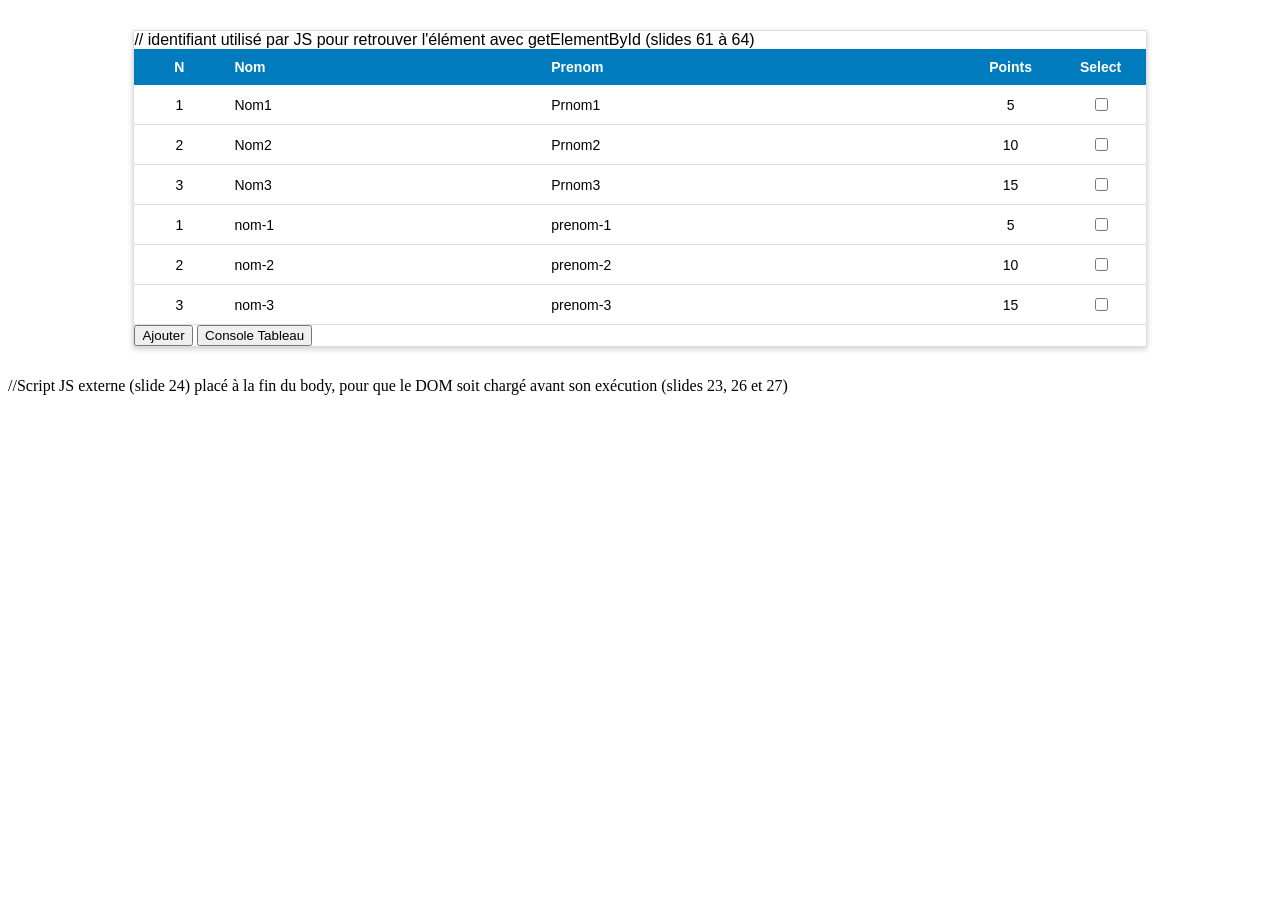
<file: etape3/index.html>
<!DOCTYPE html>
<head>
    <meta charset="UTF-8">
    <link rel="stylesheet" href="style.css">
</head>
<body>
    <div id="table_container">
       // identifiant utilisé par JS pour retrouver l'élément avec getElementById (slides 61 à 64)
        <table id="table_persons">
            <tr>
                <th class="col_num">N</th>
                <th class="col_S">Nom</th>
                <th class="col_S">Prenom</th>
                <th class="col_num">Points</th>
                <th class="col_chkbox">Select</th>
            </tr>
            <tr>
                <td class="col_num">1</td>
                <td class="col_S">Nom1</td>
                <td class="col_S">Prnom1</td>
                <td class="col_num">5</td>
                <td class="col_chkbox"><input type="checkbox"/></td>
            </tr>
            <tr>
                <td class="col_num">2</td>
                <td class="col_S">Nom2</td>
                <td class="col_S">Prnom2</td>
                <td class="col_num">10</td>
                <td class="col_chkbox"><input type="checkbox"/></td>
            </tr>
            <tr>
                <td class="col_num">3</td>
                <td class="col_S">Nom3</td>
                <td class="col_S">Prnom3</td>
                <td class="col_num">15</td>
                <td class="col_chkbox"><input type="checkbox"/></td>
            </tr>
        </table>
        <button onclick="doInsertRowTable(99, 'nom', 'prenom', 10)">Ajouter</button>
        <button onclick="consoleTableau()">Console Tableau</button>
    </div>
    //Script JS externe (slide 24) placé à la fin du body, pour que le DOM soit chargé avant son exécution (slides 23, 26 et 27)
    <script src="script.js"></script>
</body>
</html>
</file>
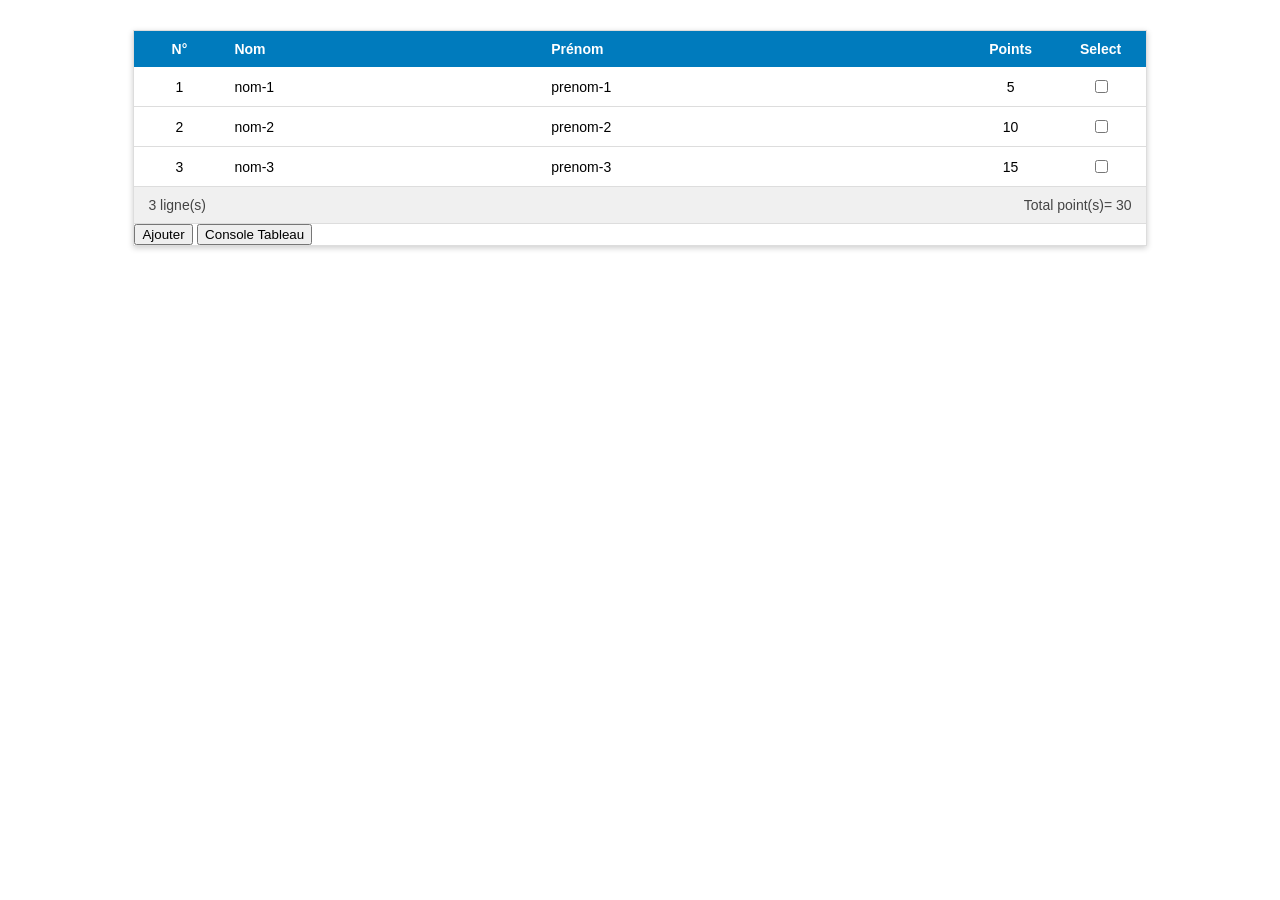
<file: etape4/index.html>
<!DOCTYPE html>
<head>
    <title>CRUD-Persons</title>
    <meta charset="UTF-8">
    <link rel="stylesheet" href="style.css">
</head>
<body>
    <div id="table_container">
        <!-- id : identifiant utilisé par JS pour retrouver l'élément avec getElementById (slides 61 à 64) -->
        <table id="table_persons">
            <tr>
                <th class="col_num">N°</th>
                <th class="col_S">Nom</th>
                <th class="col_S">Prénom</th>
                <th class="col_num">Points</th>
                <th class="col_chkbox">Select</th>
            </tr>
        </table>
        <!--  p1 et p3 sont modifiés par JS avec getElementById + innerText (slides 61 à 64 et 91) -->
        <div id="container_summary">
            <p id="p1">0 ligne(s)</p>
            <p id="p2"></p>
            <p id="p3">Total point(s)= 0</p>
        </div>
        <!-- onclick : événement "au clic" qui appelle une fonction JS (slides 22 wt 129 à 135) -->
        <button onclick="doInsert('nom', 'prenom', 10)">Ajouter</button>
        <button onclick="consoleTableau()">Console Tableau</button>
    </div>
    <!-- Script JS externe (slide 24) placé à la fin du body, pour que le DOM soit chargé avant son exécution (slides 23 26 et 27) -->
    <script src="script.js"></script>
</body>
</html>
</file>
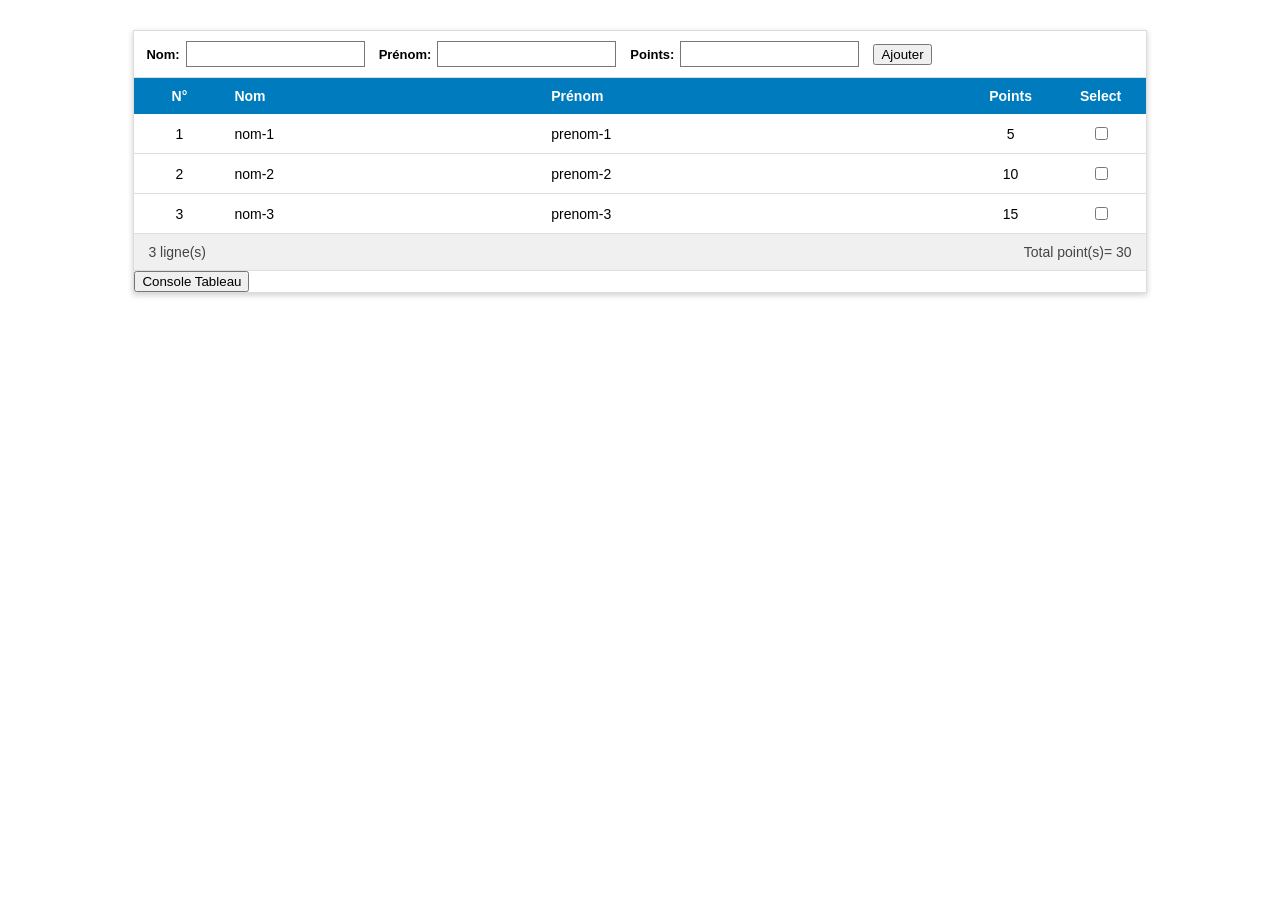
<file: etape5/index.html>
<!DOCTYPE html>
<head>
    <title>CRUD-Persons</title>
    <meta charset="UTF-8">
    <link rel="stylesheet" href="style.css">
</head>
<body>
    <div id="table_container">
        <!-- Champs de saisie : leurs id permettent à JS de les retrouver avec getElementById (slides 61 à 64) -->
        <div id="form_container">
            <div class="form_group">
                <label class="form_label">Nom:</label>
                <input type="text" id="form_nom" class="form_field"/>
            </div>
            <div class="form_group">
                <label class="form_label">Prénom:</label>
                <input type="text" id="form_prenom" class="form_field"/>
            </div>
            <div class="form_group">
                <label class="form_label">Points:</label>
                <input type="number" id="form_points" class="form_field"/>
            </div>
            <!-- onclick : événement "au clic" qui appelle une fonction JS (slides 22 et 129 à 135) -->
            <button class="btn-add" onclick="doNewData()">Ajouter</button>
        </div>
        <!-- id : identifiant utilisé par JS pour retrouver l'élément avec getElementById (slides 61 à 64) -->
        <table id="table_persons">
            <tr>
                <th class="col_num">N°</th>
                <th class="col_S">Nom</th>
                <th class="col_S">Prénom</th>
                <th class="col_num">Points</th>
                <th class="col_chkbox">Select</th>
            </tr>
        </table>
        <!-- Espace résumé : les p1 et p3 sont modifiés par JS avec getElementById + innerText (slides 61 à 64 et 91) -->
        <div id="container_summary">
            <p id="p1">0 ligne(s)</p>
            <p id="p2"></p>
            <p id="p3">Total point(s)= 0</p>
        </div>
        <button onclick="consoleTableau()">Console Tableau</button>
    </div>
    <!-- Script JS externe (slide 24) placé à la fin du body, pour que le DOM soit chargé avant son exécution (slides 23, 26 et 27) -->
    <script src="script.js"></script>
</body>
</html>
</file>
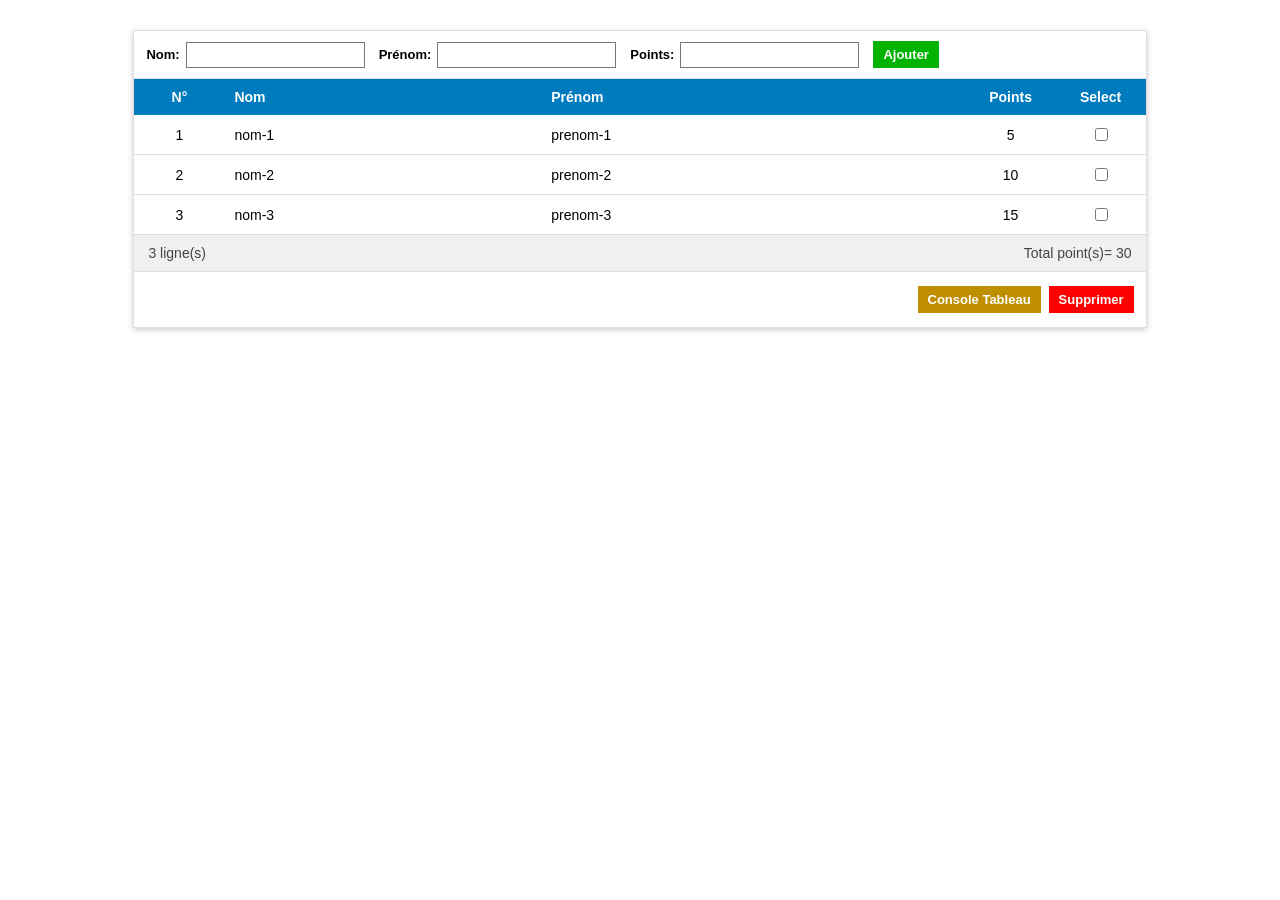
<file: etape6/index.html>
<!DOCTYPE html>
<head>
    <title>CRUD-Persons</title>
    <meta charset="UTF-8">
    <link rel="stylesheet" href="style.css">
</head>
<body>
    <div id="table_container">
        <!-- Champs de saisie : leurs id permettent à JS de les retrouver avec getElementById (slides 61 à 64) -->
        <div id="form_container">
            <div class="form_group">
                <label class="form_label">Nom:</label>
                <input type="text" id="form_nom" class="form_field"/>
            </div>
            <div class="form_group">
                <label class="form_label">Prénom:</label>
                <input type="text" id="form_prenom" class="form_field"/>
            </div>
            <div class="form_group">
                <label class="form_label">Points:</label>
                <input type="number" id="form_points" class="form_field"/>
            </div>
            <!-- onclick : événement "au clic" qui appelle une fonction JS (slides 22 et 129 à 135) -->
            <button class="btn-add" onclick="doNewData()">Ajouter</button>
        </div>
        <!-- id : identifiant utilisé par JS pour retrouver l'élément avec getElementById (slides 61 à 64) -->
        <table id="table_persons">
            <tr>
                <th class="col_num">N°</th>
                <th class="col_S">Nom</th>
                <th class="col_S">Prénom</th>
                <th class="col_num">Points</th>
                <th class="col_chkbox">Select</th>
            </tr>
        </table>
        <!-- Espace résumé : les p1 et p3 sont modifiés par JS avec getElementById + innerText (slides 61 à 64 et 91) -->
        <div id="container_summary">
            <p id="p1">0 ligne(s)</p>
            <p id="p2"></p>
            <p id="p3">Total point(s)= 0</p>
        </div>
        <div id="container_btn">
            <button class="btn-consol" onclick="consoleTableau()">Console Tableau</button>
            <button class="btn-del" onclick="deleteRow()">Supprimer</button>
        </div>
    </div>
    <!-- Script JS externe (slide 24) placé à la fin du body, pour que le DOM soit chargé avant son exécution (slides 23, 26 et 27) -->
    <script src="script.js"></script>
</body>
</html>
</file>
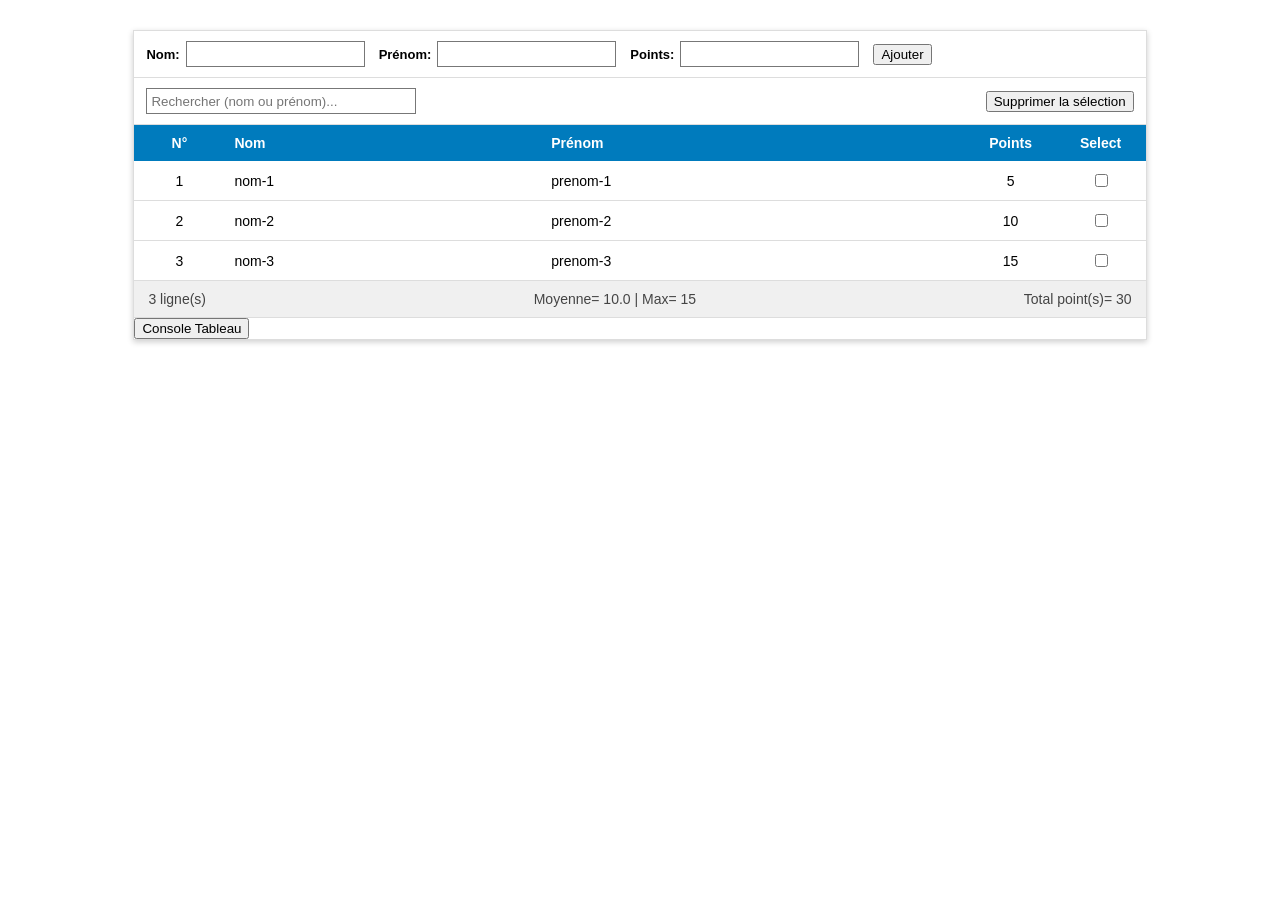
<file: etape7/index.html>
<!DOCTYPE html>
<head>
    <title>CRUD-Persons</title>
    <meta charset="UTF-8">
    <link rel="stylesheet" href="style.css">
</head>
<body>
    <div id="table_container">
        <!-- Champs de saisie : leurs id permettent à JS de les retrouver avec getElementById (slides 61 à 64) -->
        <div id="form_container">
            <div class="form_group">
                <label class="form_label">Nom:</label>
                <input type="text" id="form_nom" class="form_field"/>
            </div>
            <div class="form_group">
                <label class="form_label">Prénom:</label>
                <input type="text" id="form_prenom" class="form_field"/>
            </div>
            <div class="form_group">
                <label class="form_label">Points:</label>
                <input type="number" id="form_points" class="form_field"/>
            </div>
            <!-- onclick : événement "au clic" qui appelle une fonction JS (slides 22 et 129 à 135) -->
            <button class="btn-add" onclick="doNewData()">Ajouter</button>
        </div>
        <!-- AJOUT : barre d'outils -->
        <div id="toolbar">
            <!-- oninput : événement "à chaque frappe", appelle doSearch() pour filtrer le tableau (fonctionnalité 2) -->
            <input type="text" id="search" class="form_field" placeholder="Rechercher (nom ou prénom)..." oninput="doSearch()"/>
            <!-- onclick : appelle deleteSelected() pour supprimer les lignes cochées (fonctionnalité 1) -->
            <button onclick="deleteSelected()">Supprimer la sélection</button>
        </div>
        <!-- id : identifiant utilisé par JS pour retrouver l'élément avec getElementById (slides 61 à 64) -->
        <table id="table_persons">
            <tr>
                <th class="col_num">N°</th>
                <th class="col_S">Nom</th>
                <th class="col_S">Prénom</th>
                <th class="col_num">Points</th>
                <th class="col_chkbox">Select</th>
            </tr>
        </table>
        <!-- Espace résumé : les p1 et p3 sont modifiés par JS avec getElementById + innerText (slides 61 à 64 et 91) -->
        <div id="container_summary">
            <p id="p1">0 ligne(s)</p>
            <p id="p2"></p>
            <p id="p3">Total point(s)= 0</p>
        </div>
        <button onclick="consoleTableau()">Console Tableau</button>
    </div>
    <!-- Script JS externe (slide 24) placé à la fin du body, pour que le DOM soit chargé avant son exécution (slides 23, 26 et 27) -->
    <script src="script.js"></script>
</body>
</html>
</file>
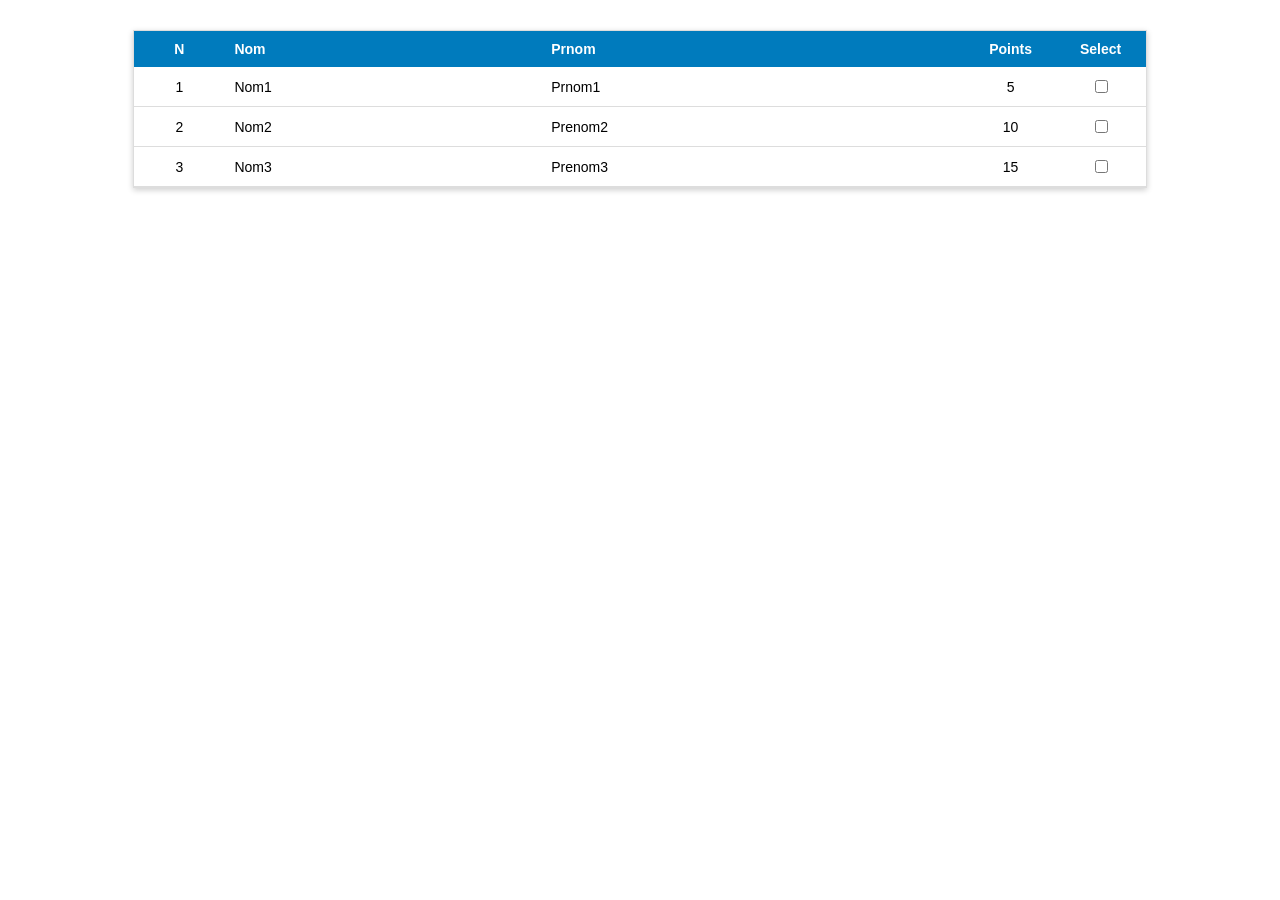
<file: etape1/index1.html>
<!DOCTYPE html>
<head>
    <meta charset="UTF-8">
    <link rel="stylesheet" href="style.css">
</head>
<body>
    <div id="table_container">
        <table>
            <tr>
                <th class="col_num">N</th>
                <th class="col_S">Nom</th>
                <th class="col_S">Prnom</th>
                <th class="col_num">Points</th>
                <th class="col_chkbox">Select</th>
            </tr>
            <tr>
                <td class="col_num">1</td>
                <td class="col_S">Nom1</td>
                <td class="col_S">Prnom1</td>
                <td class="col_num">5</td>
                <td class="col_chkbox"><input type="checkbox"/></td>
            </tr>
            <tr>
                <td class="col_num">2</td>
                <td class="col_S">Nom2</td>
                <td class="col_S">Prenom2</td>
                <td class="col_num">10</td>
                <td class="col_chkbox"><input type="checkbox"/></td>
            </tr>
            <tr>
                <td class="col_num">3</td>
                <td class="col_S">Nom3</td>
                <td class="col_S">Prenom3</td>
                <td class="col_num">15</td>
                <td class="col_chkbox"><input type="checkbox"/></td>
            </tr>
        </table>
    </div>
</body>
</html>
</file>
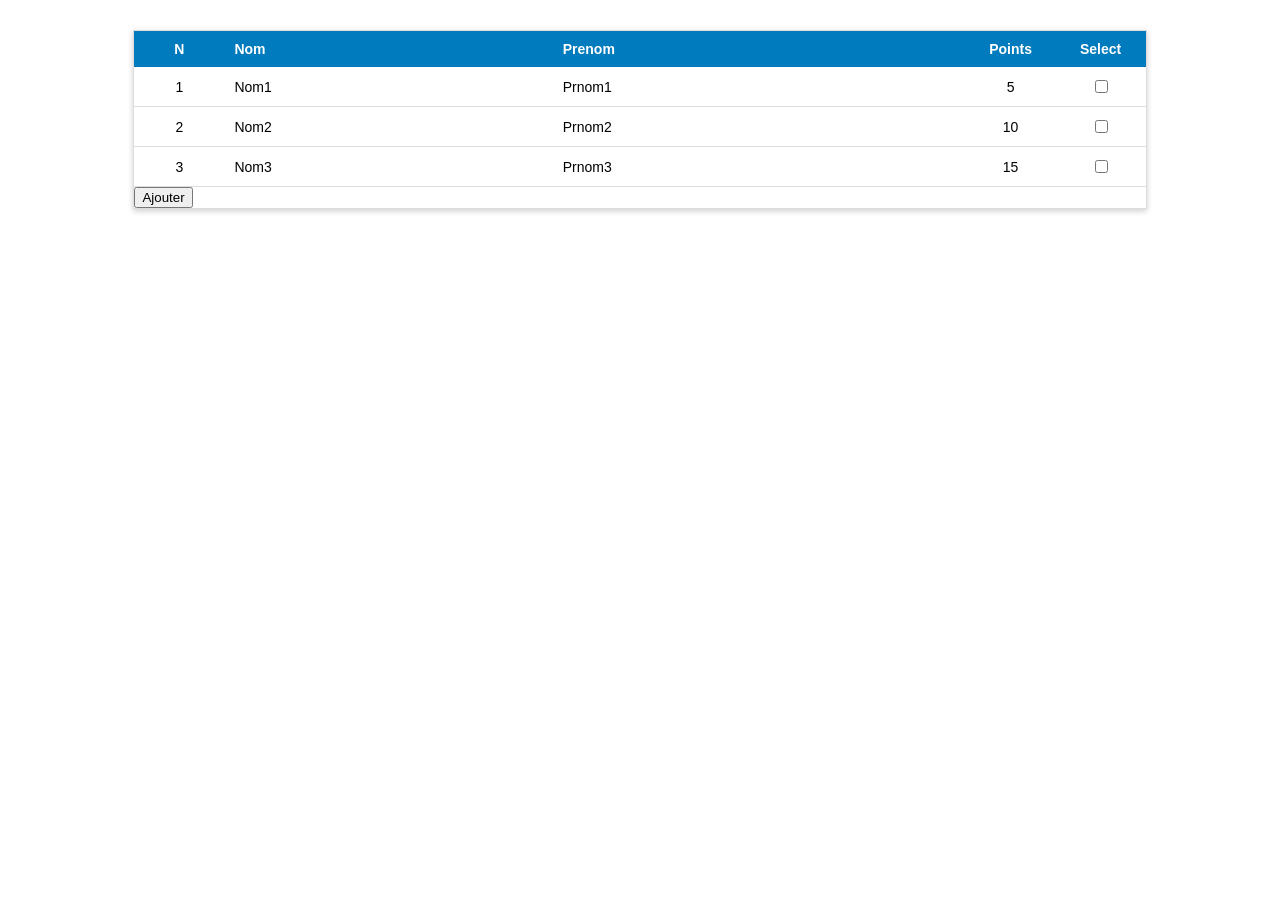
<file: etape2/index2.html>
<!DOCTYPE html>
<head>
    <meta charset="UTF-8">
    <link rel="stylesheet" href="style.css">
</head>
<body>
    <div id="table_container">
        <table id="table_persons">
            <tr>
                <th class="col_num">N</th>
                <th class="col_S">Nom</th>
                <th class="col_S">Prenom</th>
                <th class="col_num">Points</th>
                <th class="col_chkbox">Select</th>
            </tr>
            <tr>
                <td class="col_num">1</td>
                <td class="col_S">Nom1</td>
                <td class="col_S">Prnom1</td>
                <td class="col_num">5</td>
                <td class="col_chkbox"><input type="checkbox"/></td>
            </tr>
            <tr>
                <td class="col_num">2</td>
                <td class="col_S">Nom2</td>
                <td class="col_S">Prnom2</td>
                <td class="col_num">10</td>
                <td class="col_chkbox"><input type="checkbox"/></td>
            </tr>
            <tr>
                <td class="col_num">3</td>
                <td class="col_S">Nom3</td>
                <td class="col_S">Prnom3</td>
                <td class="col_num">15</td>
                <td class="col_chkbox"><input type="checkbox"/></td>
            </tr>
        </table>
        <button onclick="doInsertRowTable(99, 'nom', 'prenom', 10)">Ajouter</button>
    </div>
    <script src="script2.js"></script>
</body>
</html>
</file>
<file: etape3/style.css>
#table_container {
    width: 80%;
    margin: 30px auto;
    font-family: Calibri, Arial, sans-serif;
    background: white;
    border: 1px solid #ddd;
    box-shadow: 0 2px 6px rgba(0, 0, 0, 0.2);
}

table {
    width: 100%;
    border-collapse: collapse;
  }


th {
    background-color: #007bbd;
    color: white;
    padding: 10px;
    font-size: 14px;
}

td {
    padding: 10px;
    font-size: 14px;
    border-bottom: 1px solid #ddd;
}


.col_num{ text-align: center; width: 70px; }
.col_S { text-align: left; }
.col_chkbox { text-align: center; width: 70px; }
</file>
<file: etape4/style.css>
#table_container {
    width: 80%;
    margin: 30px auto;
    font-family: Calibri, Arial, sans-serif;
    background: white;
    border: 1px solid #ddd;
    box-shadow: 0 2px 6px rgba(0, 0, 0, 0.2);
}

table {
    width: 100%;
    border-collapse: collapse;
  }


th {
    background-color: #007bbd;
    color: white;
    padding: 10px;
    font-size: 14px;
}

td {
    padding: 10px;
    font-size: 14px;
    border-bottom: 1px solid #ddd;
}


.col_num{ text-align: center; width: 70px; }
.col_S { text-align: left; }
.col_chkbox { text-align: center; width: 70px; }

/* Etape 4 : espace résumé */
#container_summary {
    display: flex;
    justify-content: space-between;
    background: #f0f0f0;
    border-bottom: 1px solid #ddd;
    padding: 0 14px;
    color: #444;
}
#container_summary p { margin: 10px 0; font-size: 14px; }
</file>
<file: etape5/style.css>
#table_container {
    width: 80%;
    margin: 30px auto;
    font-family: Calibri, Arial, sans-serif;
    background: white;
    border: 1px solid #ddd;
    box-shadow: 0 2px 6px rgba(0, 0, 0, 0.2);
}

table {
    width: 100%;
    border-collapse: collapse;
  }


th {
    background-color: #007bbd;
    color: white;
    padding: 10px;
    font-size: 14px;
}

td {
    padding: 10px;
    font-size: 14px;
    border-bottom: 1px solid #ddd;
}


.col_num{ text-align: center; width: 70px; }
.col_S { text-align: left; }
.col_chkbox { text-align: center; width: 70px; }

/* Etape 4 : espace résumé */
#container_summary {
    display: flex;
    justify-content: space-between;
    background: #f0f0f0;
    border-bottom: 1px solid #ddd;
    padding: 0 14px;
    color: #444;
}
#container_summary p { margin: 10px 0; font-size: 14px; }


/* Etape 5 : formulaire de saisie */
#form_container {
    display: flex;
    align-items: center;
    gap: 14px;
    padding: 10px 12px;
    border-bottom: 1px solid #ddd;
}
.form_group { display: flex; align-items: center; gap: 6px; }
.form_label { font-weight: bold; font-size: 13px; }
.form_field { height: 24px; padding: 0 4px; border: 1px solid #777; }
</file>
<file: etape6/style.css>
#table_container {
    width: 80%;
    margin: 30px auto;
    font-family: Calibri, Arial, sans-serif;
    background: white;
    border: 1px solid #ddd;
    box-shadow: 0 2px 6px rgba(0, 0, 0, 0.2);
}

table {
    width: 100%;
    border-collapse: collapse;
  }


th {
    background-color: #007bbd;
    color: white;
    padding: 10px;
    font-size: 14px;
}

td {
    padding: 10px;
    font-size: 14px;
    border-bottom: 1px solid #ddd;
}


.col_num{ text-align: center; width: 70px; }
.col_S { text-align: left; }
.col_chkbox { text-align: center; width: 70px; }

#container_summary {
    display: flex;
    justify-content: space-between;
    background: #f0f0f0;
    border-bottom: 1px solid #ddd;
    padding: 0 14px;
    color: #444;
}
#container_summary p { margin: 10px 0; font-size: 14px; }


#form_container {
    display: flex;
    align-items: center;
    gap: 14px;
    padding: 10px 12px;
    border-bottom: 1px solid #ddd;
}
.form_group { display: flex; align-items: center; gap: 6px; }
.form_label { font-weight: bold; font-size: 13px; }
.form_field { height: 24px; padding: 0 4px; border: 1px solid #777; }


#container_btn {
    display: flex;
    justify-content: flex-end;
    gap: 8px;
    padding: 14px 12px;
}
.btn-add, .btn-del, .btn-consol {
    border: none;
    color: white;
    font-weight: bold;
    font-size: 13px;
    padding: 6px 10px;
    cursor: pointer;
}
.btn-add    { background: #00b300; }
.btn-del    { background: #ff0000; }
.btn-consol { background: #bf8f00; }
</file>
<file: etape7/style.css>
#table_container {
    width: 80%;
    margin: 30px auto;
    font-family: Calibri, Arial, sans-serif;
    background: white;
    border: 1px solid #ddd;
    box-shadow: 0 2px 6px rgba(0, 0, 0, 0.2);
}

table {
    width: 100%;
    border-collapse: collapse;
  }


th {
    background-color: #007bbd;
    color: white;
    padding: 10px;
    font-size: 14px;
}

td {
    padding: 10px;
    font-size: 14px;
    border-bottom: 1px solid #ddd;
}


.col_num{ text-align: center; width: 70px; }
.col_S { text-align: left; }
.col_chkbox { text-align: center; width: 70px; }

/* Etape 4 : espace résumé */
#container_summary {
    display: flex;
    justify-content: space-between;
    background: #f0f0f0;
    border-bottom: 1px solid #ddd;
    padding: 0 14px;
    color: #444;
}
#container_summary p { margin: 10px 0; font-size: 14px; }


/* Etape 5 : formulaire de saisie */
#form_container {
    display: flex;
    align-items: center;
    gap: 14px;
    padding: 10px 12px;
    border-bottom: 1px solid #ddd;
}
.form_group { display: flex; align-items: center; gap: 6px; }
.form_label { font-weight: bold; font-size: 13px; }
.form_field { height: 24px; padding: 0 4px; border: 1px solid #777; }

/* AJOUT : barre d'outils (recherche + suppression) */
#toolbar {
    display: flex;
    align-items: center;
    justify-content: space-between;
    gap: 14px;
    padding: 10px 12px;
    border-bottom: 1px solid #ddd;
}
#search { width: 260px; }
</file>
<file: etape1/style.css>
#table_container {
    width: 80%;
    margin: 30px auto;
    font-family: Calibri, Arial, sans-serif;
    background: white;
    border: 1px solid #ddd;
    box-shadow: 0 2px 6px rgba(0, 0, 0, 0.2);
}

table {
    width: 100%;
    border-collapse: collapse;
  }


th {
    background-color: #007bbd;
    color: white;
    padding: 10px;
    font-size: 14px;
}

td {
    padding: 10px;
    font-size: 14px;
    border-bottom: 1px solid #ddd;
}


.col_num{ text-align: center; width: 70px; }
.col_S { text-align: left; }
.col_chkbox { text-align: center; width: 70px; }
</file>
<file: etape2/style.css>
#table_container {
    width: 80%;
    margin: 30px auto;
    font-family: Calibri, Arial, sans-serif;
    background: white;
    border: 1px solid #ddd;
    box-shadow: 0 2px 6px rgba(0, 0, 0, 0.2);
}

table {
    width: 100%;
    border-collapse: collapse;
  }


th {
    background-color: #007bbd;
    color: white;
    padding: 10px;
    font-size: 14px;
}

td {
    padding: 10px;
    font-size: 14px;
    border-bottom: 1px solid #ddd;
}


.col_num{ text-align: center; width: 70px; }
.col_S { text-align: left; }
.col_chkbox { text-align: center; width: 70px; }
</file>
